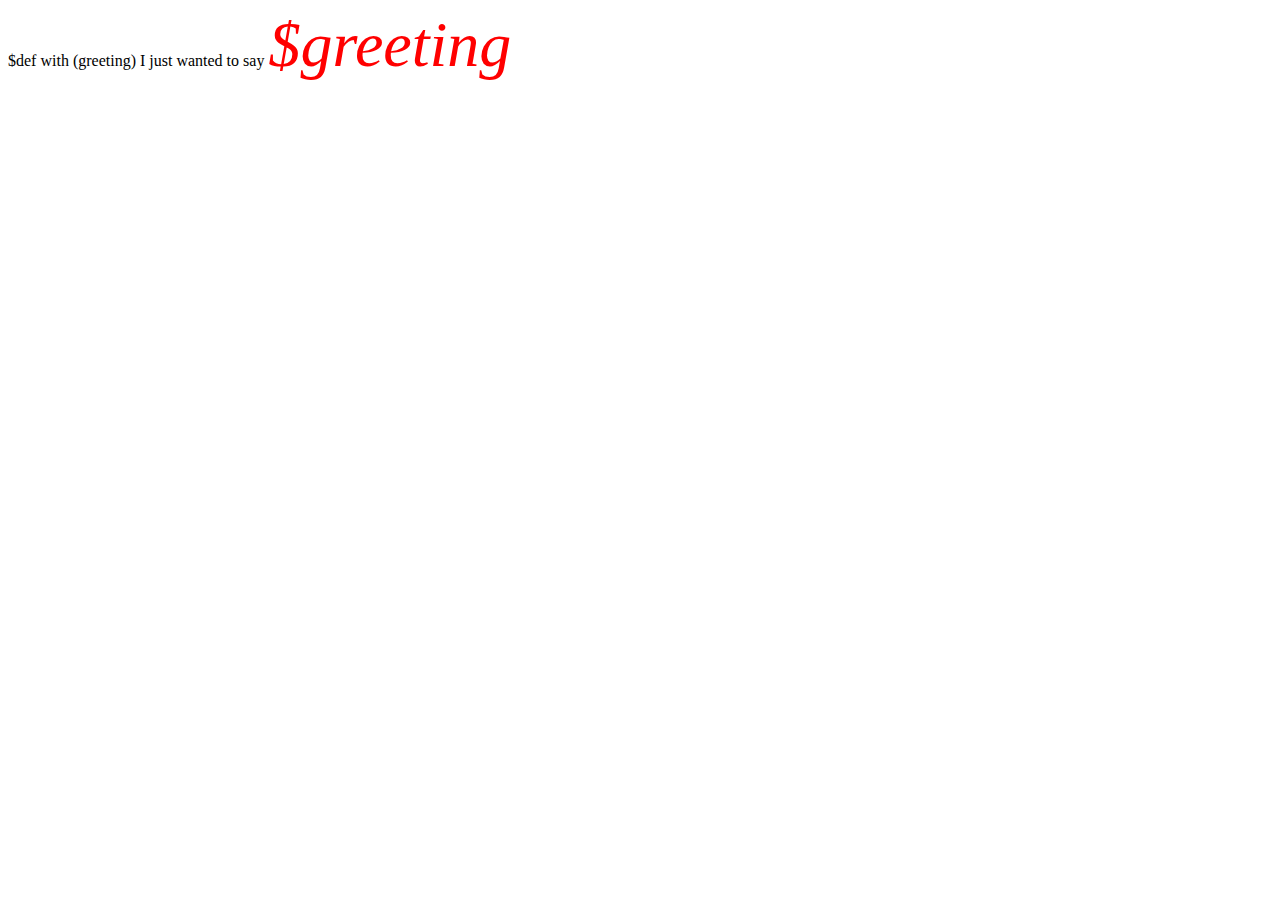
<file: basic_web_app/templates/basic examples/foo.html>
$def with (greeting)

<html>
    <head>
        <title>Gothons of Planet Percal #25</title>
    </head>
<body>
<!--this is our template file that we can pass python too! no html tho outside of tags-->


I just wanted to say <em style="color:red; font-family:cursive; font-size:4em;">$greeting</em>

</body>
</html>
</file>
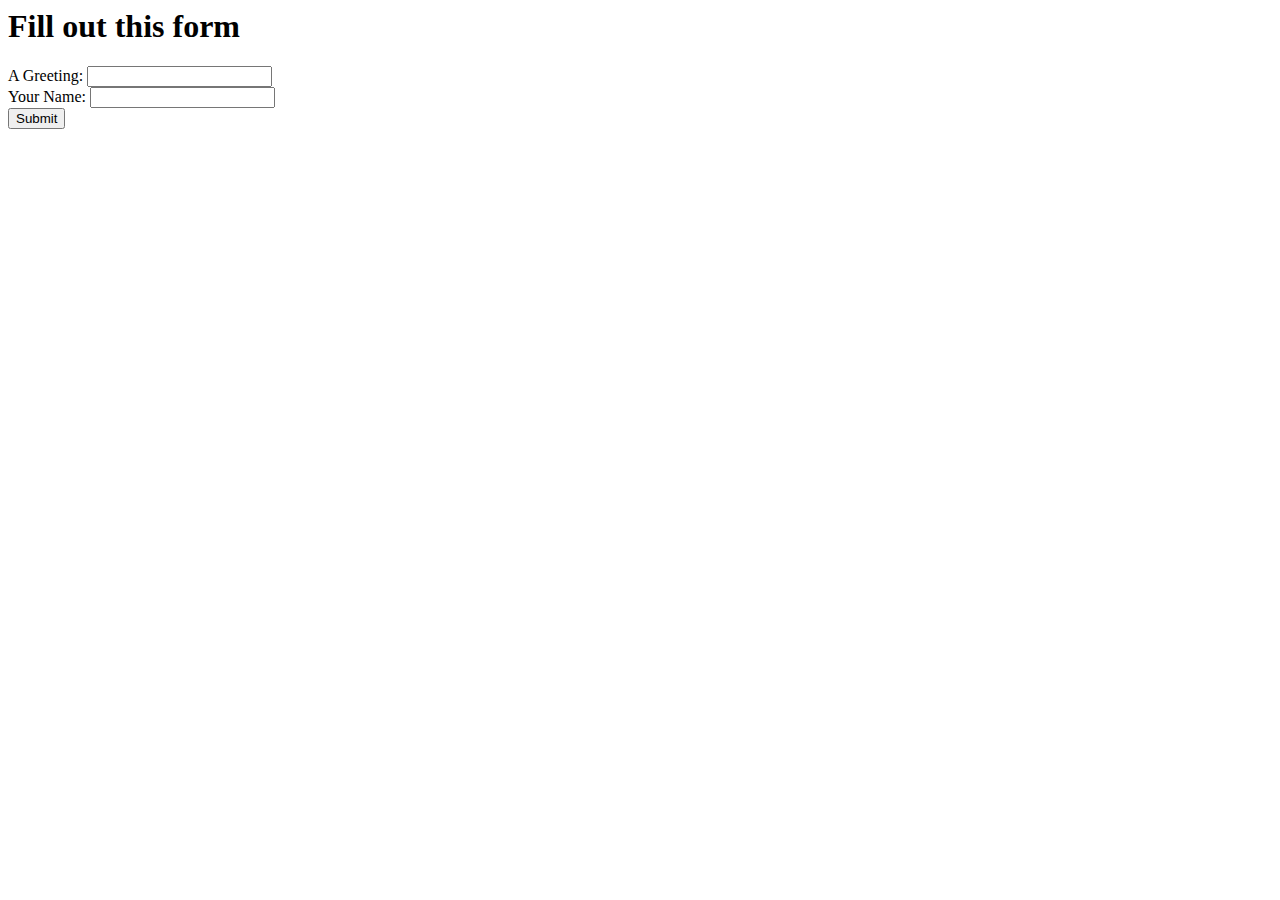
<file: basic_web_app/templates/basic examples/hello_form_basic.html>
<html>
    <head>
        <title>Sample Web Form</title>
    </head>

    <body>
    
    <h1>Fill out this form</h1>
    <!--note the input tags match the pyton-->
    <form action="/hello" method="POST">
        A Greeting: <input type = 'text' name = 'greet'><br/>
        Your Name: <input type = 'test' name = 'name'><br/>
        <input type = "submit">
    </form>

    </body>
</html>
</file>
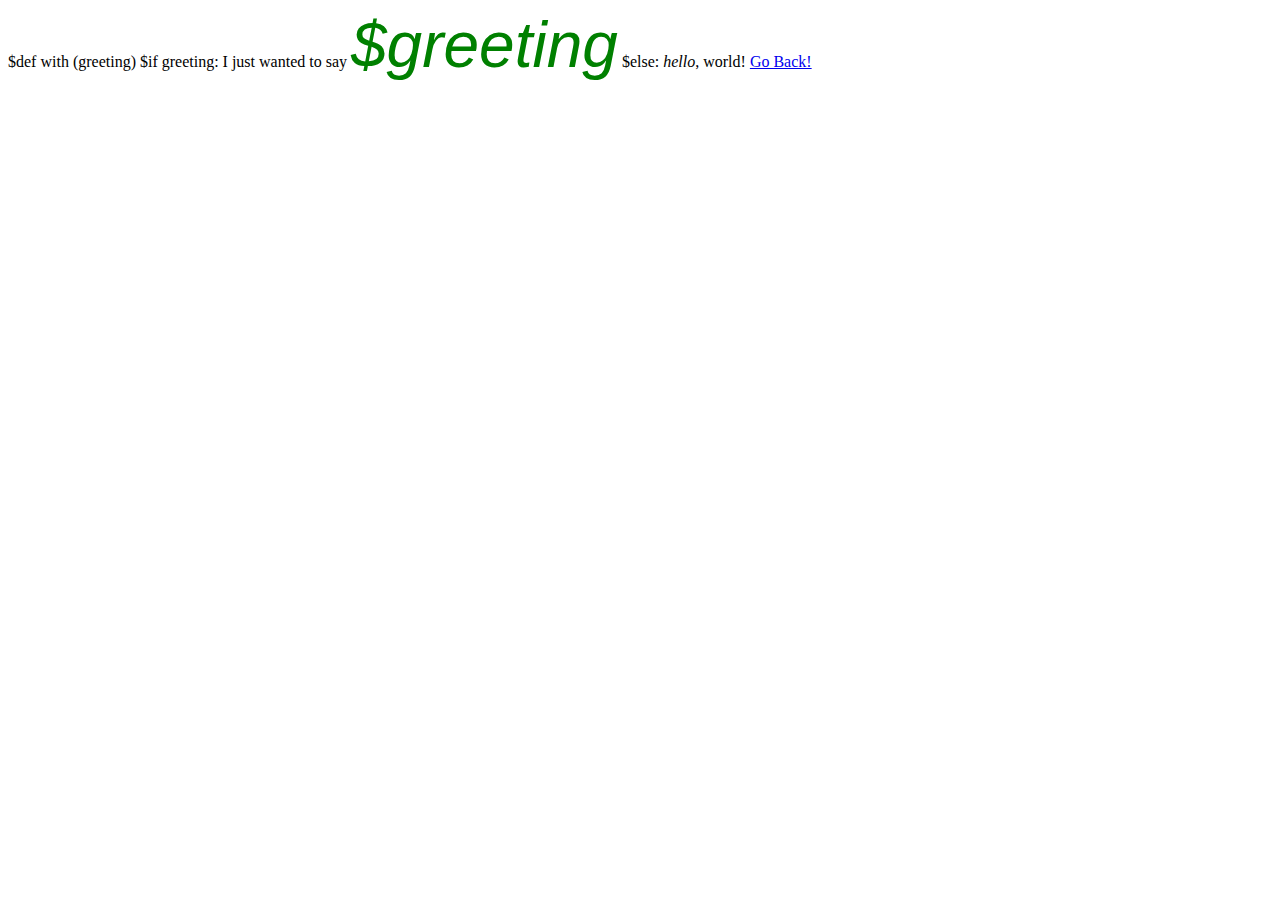
<file: basic_web_app/templates/basic examples/index_basic.html>
$def with (greeting)

<html>
    <head>
        <title>Gothons of Planet Percal #25</title>
    </head>
<body>
<!--take away the boilerplate to use with dynamic-->

$if greeting:
    I just wanted to say <em style="color:green; font-family:Arial; font-size:4em;">$greeting</em>
$else:
    <em>hello</em>, world!

<!--a link to go home! this links to hello_form.html - back to the get method-->
<a href="/hello">Go Back!</a>

</body>
</html>
</file>
